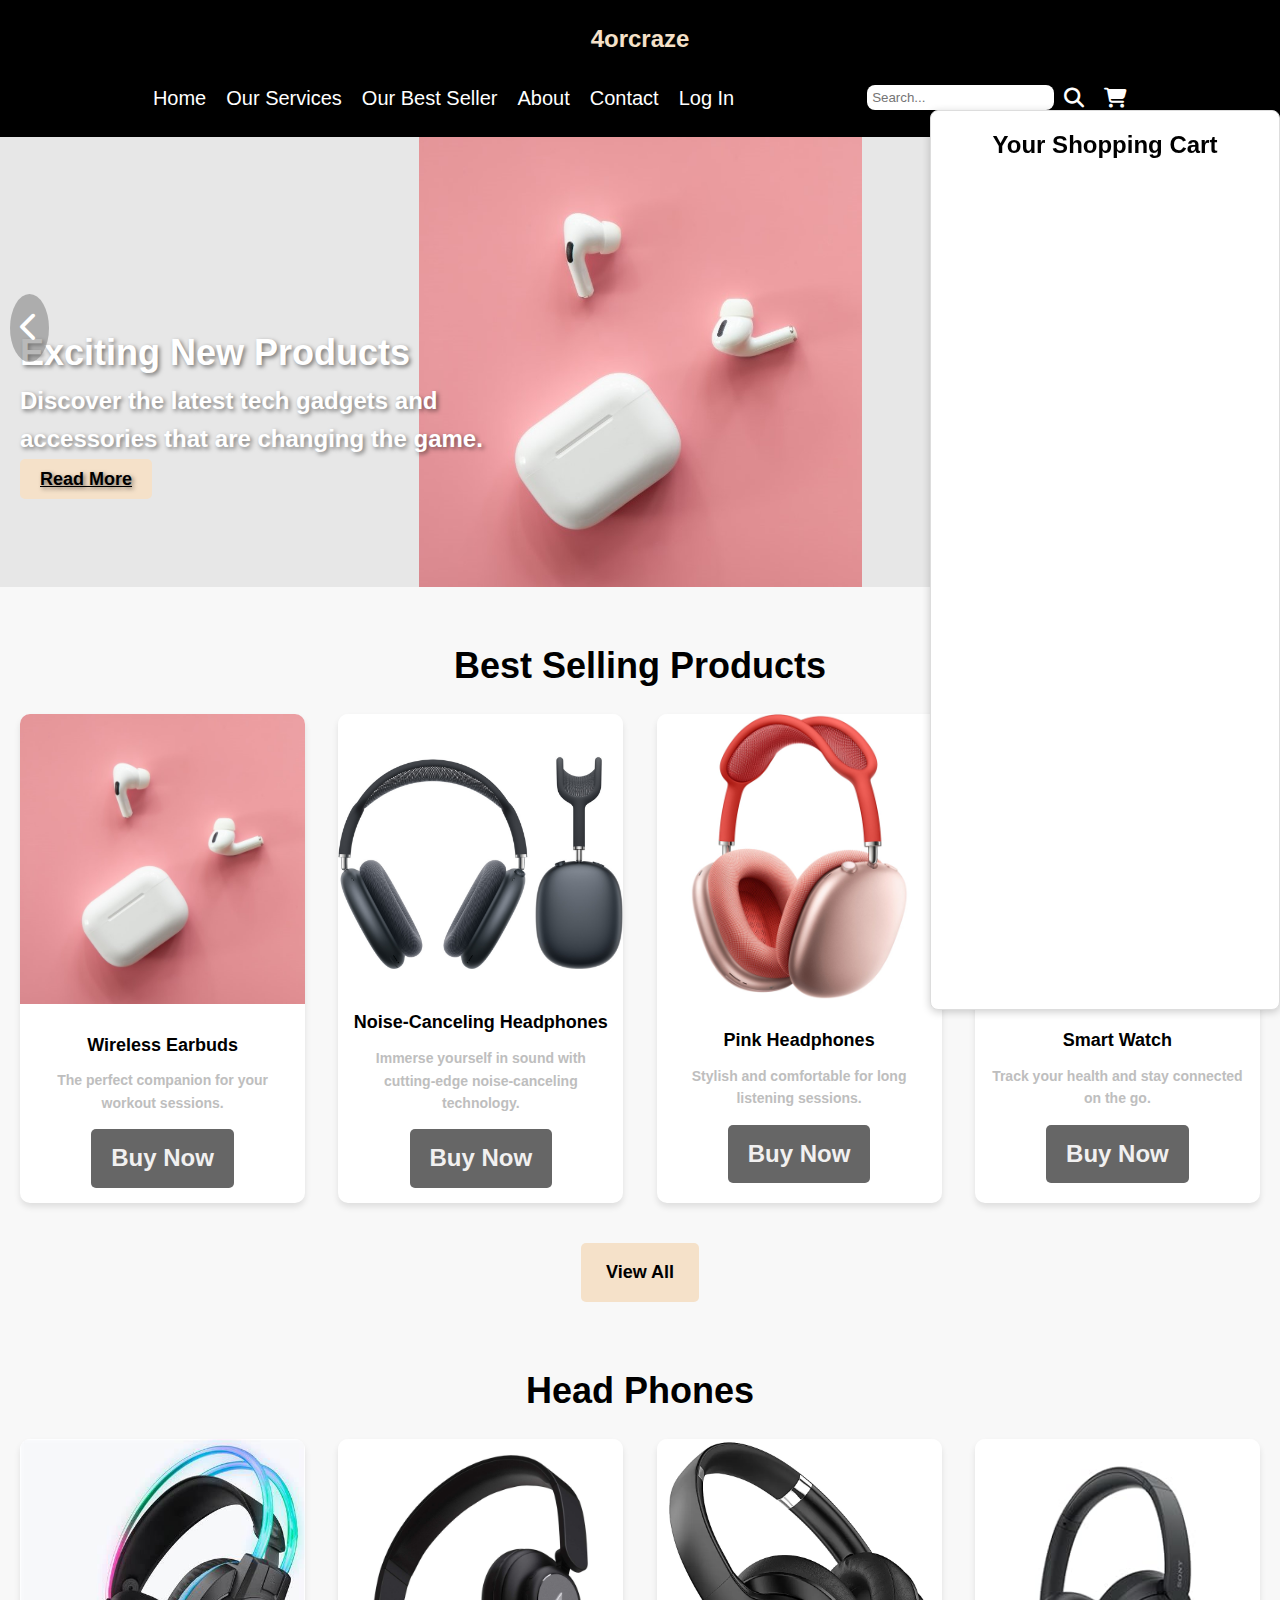
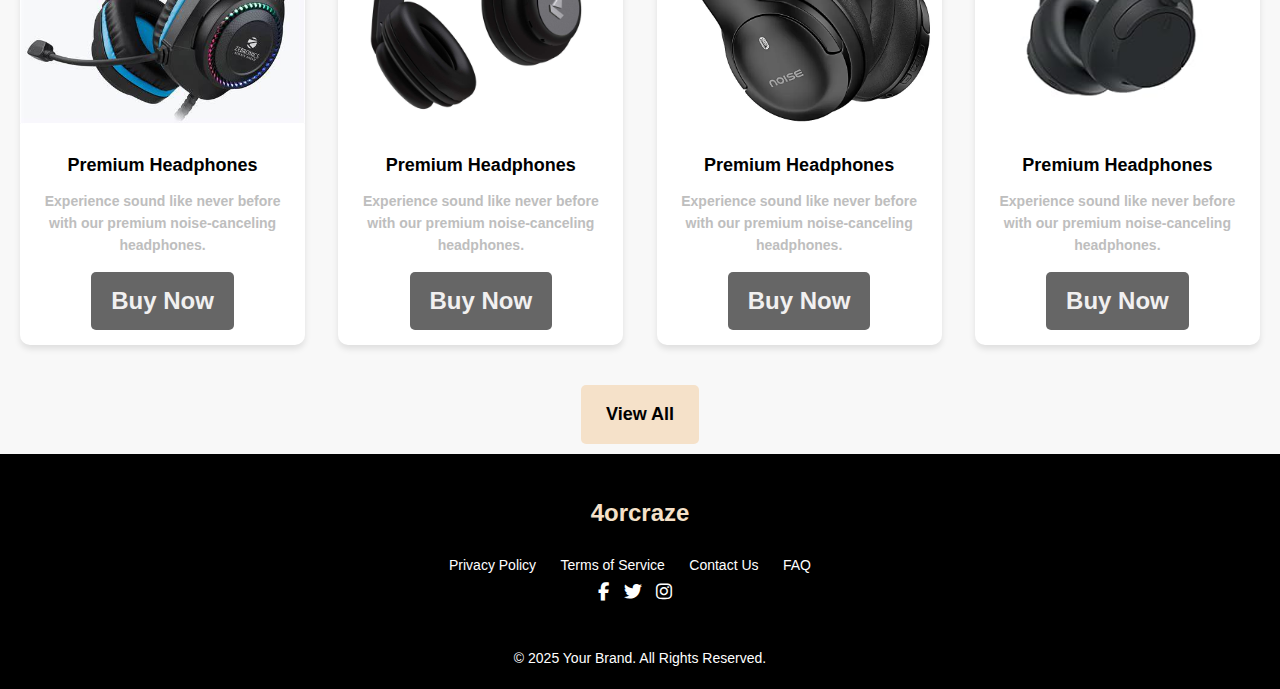
<file: index.html>
<!DOCTYPE html>
<html lang="en">

<head>
    <meta charset="UTF-8">
    <meta name="viewport" content="width=device-width, initial-scale=1.0">
    <title>4orcraze</title>

    <link href="https://cdnjs.cloudflare.com/ajax/libs/font-awesome/6.2.1/css/all.min.css" rel="stylesheet">
    <link rel="stylesheet" href="styles.css">
    <style>
        * {
            margin: 0;
            padding: 0;
            box-sizing: border-box;
            font-family: Arial, sans-serif;
        }

        body {
            background-color: #f8f8f8;
            color: black;
            margin: 0;
            overflow-x: hidden;
            font-family: Arial, sans-serif;
            line-height: 1.6;
        }

        #navbar {
            width: 100%;
        }

        .hero-container {
            position: relative;
            width: 100%;
            height: 50vh;
            overflow: hidden;
        }

        .hero-slide {
            width: 100%;
            height: 50vh;
            background-size: contain;
            background-color: rgb(231, 231, 231);
            background-position: center;
            background-repeat: no-repeat;
            position: absolute;
            opacity: 0;
            visibility: hidden;
            transition: opacity 1s ease-in-out;
        }

        .hero-slide.active {
            opacity: 1;
            visibility: visible;
        }

        .slider-content {
            position: absolute;
            bottom: 20%;
            left: 20px;
            color: white;
            font-size: 24px;
            font-weight: bold;
            text-shadow: 2px 2px 4px rgba(0, 0, 0, 0.5);
            max-width: 500px;
        }

        .slider-btn {
            background-color: #f5e1c9;
            color: black;
            padding: 10px 20px;
            border-radius: 5px;
            font-weight: bold;
            font-size: 18px;
            transition: background-color 0.5s;
        }

        .slider-btn:hover {
            background-color: #d7b29f;
        }

        .arrow {
            position: absolute;
            bottom: 50%;
            color: white;
            font-size: 30px;
            background: rgba(116, 116, 116, 0.5);
            padding: 10px;
            border-radius: 50%;
            cursor: pointer;
            z-index: 10;
            transition: background 0.3s;
        }

        .arrow:hover {
            background: rgba(0, 0, 0, 0.7);
        }

        .arrow-left {
            left: 10px;
        }

        .arrow-right {
            right: 10px;
        }

        .product-section {
            display: flex;
            justify-content: space-between;
            flex-wrap: wrap;
            padding: 20px;
        }

        /* Ensure that all product cards have consistent width and height */
        .product-card {
            width: 23%;
            background-color: #fff;
            border-radius: 10px;
            overflow: hidden;
            box-shadow: 0 4px 6px rgba(0, 0, 0, 0.1);
            margin-bottom: 20px;
            transition: transform 0.3s;
            display: flex;
            flex-direction: column;
            justify-content: space-between;
            align-items: center;
            min-height: 380px; /* Set a fixed height for consistency */
        }

        .product-card:hover {
            transform: translateY(-10px);
        }

        .card-img img {
            width: 100%;
            height: auto;
            object-fit: cover;
        }

        .product-card .product-info {
            padding: 15px;
            text-align: center;
            flex-grow: 1; /* Allow the info section to expand and fill the remaining space */
        }

        .product-card h3 {
            font-size: 18px;
            margin-bottom: 10px;
        }

        .product-card p {
            font-size: 14px;
            color: #bebebe;
            margin-bottom: 15px;
        }

        .product-card .buy-btn {
            background-color: #666666;
            color: rgb(241, 240, 240);
            padding: 10px 20px;
            border-radius: 5px;
            font-weight: bold;
            text-decoration: none;
            display: inline-block;
            transition: background-color 0.3s;
        }

        .product-card .buy-btn:hover {
            background-color: #0a0a0a;
        }

        .view-all-btn {
            display: inline-block;
            background-color: #f5e1c9;
            color: black;
            padding: 15px 25px;
            text-decoration: none;
            border-radius: 5px;
            font-weight: bold;
            font-size: 18px;
            text-align: center;
            transition: background-color 0.3s;
        }

        .view-all-btn:hover {
            background-color: #d7b29f;
        }

        .all-section {
            text-align: center;
            margin-top: 50px;
            font-size: 24px;
            font-weight: bold;
            padding-bottom: 10px;
        }

        footer {
            background-color: #000;
            color: #fff;
            padding: 20px 0;
            text-align: center;
        }

        .footer-container {
            display: flex;
            flex-direction: column;
            justify-content: space-between;
            align-items: center;
            padding: 20px;
        }
        .footer-logo{
            margin-bottom: 20px;
        }

        .footer-logo a {
            font-size: 24px;
            font-weight: bold;
            text-decoration: none;
            color: #f5e1c9;
        }

        .footer-links ul {
            list-style-type: none;
        }

        .footer-links ul li {
            display: inline;
            margin-right: 20px;
        }

        .footer-links ul li a {
            text-decoration: none;
            color: #fff;
            font-size: 14px;
        }

        .footer-links ul li a:hover {
            color: #ff7f50;
        }

        .footer-socials a {
            margin-right: 10px;
            text-decoration: none;
            color: #fff;
            font-size: 18px;
        }

        .footer-socials a:hover {
            color: #ff7f50;
        }

        .footer-bottom p {
            font-size: 14px;
            margin-top: 20px;
        }

        /* Media Queries */
        @media (max-width: 768px) {
            .hero-container {
                height: 50vh;
            }

            .slider-content {
                font-size: 18px;
            }

            .slider-btn {
                font-size: 16px;
            }

            .arrow {
                font-size: 24px;
            }

            .product-card {
                width: 100%;
                min-height: 350px; /* Slightly adjust height for smaller screens */
            }
        }

        @media (max-width: 1024px) {
            .product-card {
                width: 48%;
            }
        }

        @media (min-width: 769px) {
            .product-card {
                width: 23%;
            }
        }
    </style>
</head>

<body>

    <header>
        <div id="navbar"></div>
    </header>

    <div class="hero-container">
        <div class="hero-slide active" style="background-image: url('img/earbuds.jpeg');">
            <div class="slider-content">
                <h2>Exciting New Products</h2>
                <p>Discover the latest tech gadgets and accessories that are changing the game.</p>
                <a href="#" class="slider-btn">Read More</a>
            </div>
        </div>

        <div class="hero-slide" style="background-image: url('img/black_head_phone.jpeg');">
            <div class="slider-content">
                <h2>Unbeatable Prices</h2>
                <p>Explore amazing deals and discounts on your favorite products.</p>
                <a href="#" class="slider-btn">Read More</a>
            </div>
        </div>

        <div class="hero-slide" style="background-image: url('img/pink_head_phone.jpeg');">
            <div class="slider-content">
                <h2>Quality You Can Trust</h2>
                <p>Top-notch products with high-end features at affordable prices.</p>
                <a href="#" class="slider-btn">Read More</a>
            </div>
        </div>

        <div class="hero-slide" style="background-image: url('img/watch2.jpeg');">
            <div class="slider-content">
                <h2>Tech Innovations</h2>
                <p>Stay ahead of the curve with cutting-edge technology and trends.</p>
                <a href="#" class="slider-btn">Read More</a>
            </div>
        </div>

        <div class="arrow arrow-left" onclick="prevSlide()">
            <i class="fa-solid fa-chevron-left"></i>
        </div>
        <div class="arrow arrow-right" onclick="nextSlide()">
            <i class="fa-solid fa-chevron-right"></i>
        </div>
    </div>

    <section class="all-section" id="Best-selling">
        <h2>Best Selling Products</h2>
        <div class="product-section">

            <div class="product-card">
                <div class="card-img">
                    <img src="img/earbuds.jpeg" alt="Wireless Earbuds">
                </div>
                <div class="product-info">
                    <h3>Wireless Earbuds</h3>
                    <p>The perfect companion for your workout sessions.</p>
                    <a href="product-details.html" class="buy-btn">Buy Now</a>
                </div>
            </div>

            <div class="product-card">
                <div class="card-img">
                    <img src="img/black_head_phone.jpeg" alt="Noise-Canceling Headphones">
                </div>
                <div class="product-info">
                    <h3>Noise-Canceling Headphones</h3>
                    <p>Immerse yourself in sound with cutting-edge noise-canceling technology.</p>
                    <a href="#" class="buy-btn">Buy Now</a>
                </div>
            </div>

            <div class="product-card">
                <div class="card-img">
                    <img src="img/pink_head_phone.jpeg" alt="Pink Headphones">
                </div>
                <div class="product-info">
                    <h3>Pink Headphones</h3>
                    <p>Stylish and comfortable for long listening sessions.</p>
                    <a href="#" class="buy-btn">Buy Now</a>
                </div>
            </div>

            <div class="product-card">
                <div class="card-img">
                    <img src="img/watch2.jpeg" alt="Smart Watch">
                </div>
                <div class="product-info">
                    <h3>Smart Watch</h3>
                    <p>Track your health and stay connected on the go.</p>
                    <a href="#" class="buy-btn">Buy Now</a>
                </div>
            </div>
        </div>
        <a href="#" class="view-all-btn">View All</a>
    </section>

    <!-- Head Phones Products Section -->

    <section class="all-section" id="head-phones-products">
        <h2>Head Phones</h2>
        <div class="product-section">

            <!-- Product Card 1 -->

            <div class="product-card">
                <div class="card-img">
                    <img src="img/head phone/zebronics wired headphone.jpg" alt="New Headphones">
                </div>
                <div class="product-info">
                    <h3>Premium Headphones</h3>
                    <p>Experience sound like never before with our premium noise-canceling headphones.</p>
                    <a href="#" class="buy-btn">Buy Now</a>
                </div>
            </div>

            <!-- Product Card 2 -->

            <div class="product-card">
                <div class="card-img">
                    <img src="img/head phone/boat-rockers-450-bluetooth-headphone.jpg" alt="New Headphones">
                </div>
                <div class="product-info">
                    <h3>Premium Headphones</h3>
                    <p>Experience sound like never before with our premium noise-canceling headphones.</p>
                    <a href="#" class="buy-btn">Buy Now</a>
                </div>
            </div>

            <!-- Product Card 3 -->

            <div class="product-card">
                <div class="card-img">
                    <img src="img/head phone/Noise Wireless On-Ear Headphones.png" alt="New Headphones">
                </div>
                <div class="product-info">
                    <h3>Premium Headphones</h3>
                    <p>Experience sound like never before with our premium noise-canceling headphones.</p>
                    <a href="#" class="buy-btn">Buy Now</a>
                </div>
            </div>

            <!-- Product Card 4 -->

            <div class="product-card">
                <div class="card-img">
                    <img id="sony-headphone" src="img/head phone/sony-headphone.jpg" alt="New Headphones">
                </div>
                <div class="product-info">
                    <h3>Premium Headphones</h3>
                    <p>Experience sound like never before with our premium noise-canceling headphones.</p>
                    <a href="#" class="buy-btn">Buy Now</a>
                </div>
            </div>
        </div>

        <!-- View All Button -->

        <a href="all-headphone.html" class="view-all-btn">View All</a>
    </section>

    <footer>
        <div class="footer-container">
            <div class="footer-logo">
                <a href="index.html">4orcraze</a>
            </div>
            <div class="footer-links">
                <ul>
                    <li><a href="/privacy-policy">Privacy Policy</a></li>
                    <li><a href="/terms-of-service">Terms of Service</a></li>
                    <li><a href="/contact-us">Contact Us</a></li>
                    <li><a href="/faq">FAQ</a></li>
                </ul>
            </div>
            <div class="footer-socials">
                <a href="https://facebook.com" target="_blank"><i class="fab fa-facebook-f"></i></a>
                <a href="https://twitter.com" target="_blank"><i class="fab fa-twitter"></i></a>
                <a href="https://instagram.com" target="_blank"><i class="fab fa-instagram"></i></a>
            </div>
        </div>
        <div class="footer-bottom">
            <p>&copy; 2025 Your Brand. All Rights Reserved.</p>
        </div>
    </footer>

    <script src="code.js"></script>
</body>

</html>
</file>
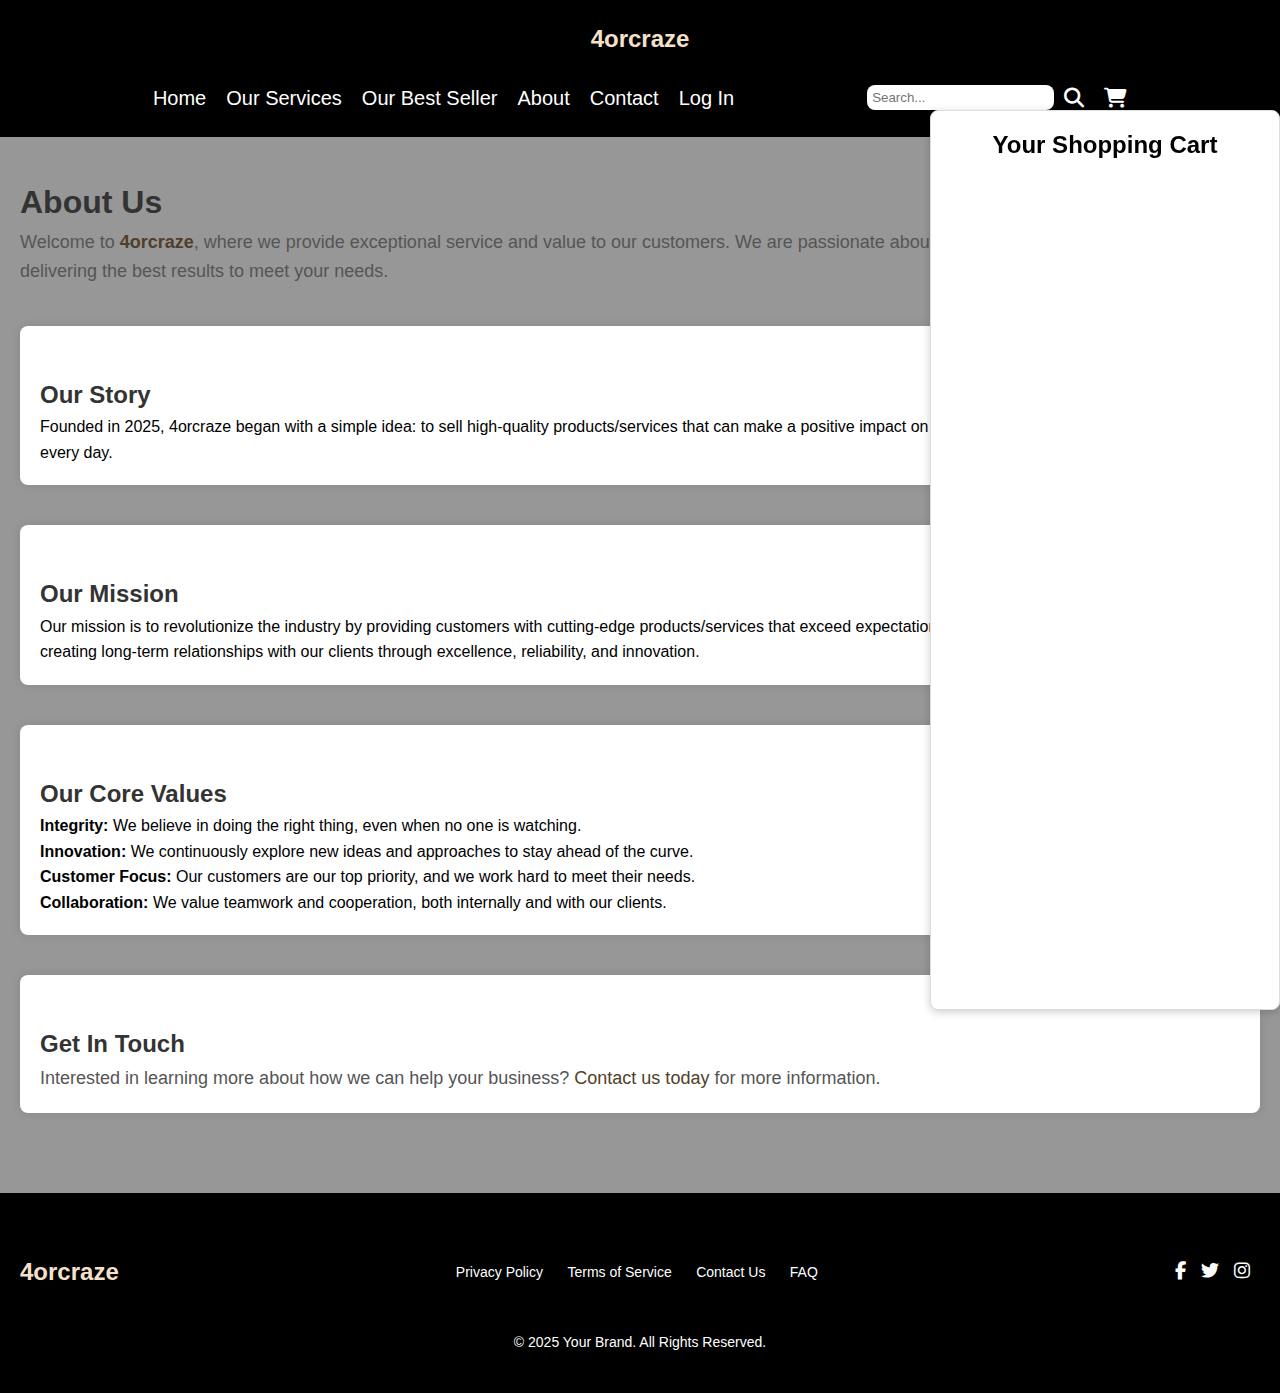
<file: About.html>
<!DOCTYPE html>
<html lang="en">

<head>
    <meta charset="UTF-8">
    <meta name="viewport" content="width=device-width, initial-scale=1.0">
    <title>4orcraze - About Us</title>
    <style>
        * {
            margin: 0;
            padding: 0;
            box-sizing: border-box;
            font-family: Arial, sans-serif;
        }

        body {
            background-color: #f8f8f8;
            color: black;
            margin: 0;
            overflow-x: hidden;
            font-family: Arial, sans-serif;
            line-height: 1.6;
        }

        main {
            padding: 40px 20px;
            background-color: #979797;
            color: black;
        }
        #navbar{
            width: 100%;
        }
        h1,
        h2 {
            color: #333;
        }

        h2 {
            margin-top: 30px;
        }

        .about-us-intro,
        .company-story,
        .our-mission,
        .our-values,
        .contact-us-prompt {
            margin-bottom: 40px;
        }

        .about-us-intro p {
            font-size: 18px;
            color: #555;
        }

        .company-story,
        .our-mission,
        .our-values,
        .contact-us-prompt {
            background-color: #fff;
            padding: 20px;
            border-radius: 8px;
            box-shadow: 0 0 10px rgba(0, 0, 0, 0.1);
        }

        ul {
            list-style-type: none;
        }

        a {
            text-decoration: none;
            color: #503f2a;
        }

        .contact-us-prompt p {
            font-size: 18px;
            color: #555;
        }

        footer {
            background-color: #000;
            color: #fff;
            padding: 40px 0;
            text-align: center;
        }

        .footer-container {
            display: flex;
            justify-content: space-between;
            align-items: center;
            padding: 20px;
        }

        .footer-logo a {
            font-size: 24px;
            font-weight: bold;
            text-decoration: none;
            color: #f5e1c9;
        }

        .footer-links ul {
            list-style-type: none;
        }

        .footer-links ul li {
            display: inline;
            margin-right: 20px;
        }

        .footer-links ul li a {
            text-decoration: none;
            color: #fff;
            font-size: 14px;
        }

        .footer-links ul li a:hover {
            color: #ff7f50;
        }

        .footer-socials a {
            margin-right: 10px;
            text-decoration: none;
            color: #fff;
            font-size: 18px;
        }

        .footer-socials a:hover {
            color: #ff7f50;
        }

        .footer-bottom p {
            font-size: 14px;
            margin-top: 20px;
        }

        @media (max-width: 768px) {
            .footer-container {
                flex-direction: column;
                align-items: center;
            }

            .footer-links ul {
                margin-top: 10px;
            }

            .footer-links ul li {
                margin-bottom: 10px;
            }
        }
    </style>
</head>

<body>
    <header>
        <div id="navbar"></div>
    </header>
    <!-- Main Content Section -->
    <main>
        <section class="about-us-intro">
            <div class="container">
                <h1>About Us</h1>
                <p>Welcome to <strong><a href="index.html">4orcraze</a></strong>, where we provide exceptional service
                    and value to our customers. We are passionate about what we do, and we take pride in delivering the
                    best results to meet your needs.</p>
            </div>
        </section>

        <section class="company-story">
            <div class="container">
                <h2>Our Story</h2>
                <p>Founded in 2025, 4orcraze began with a simple idea: to sell high-quality products/services that can
                    make a positive impact on people's lives. We continue to innovate every day.</p>
            </div>
        </section>

        <section class="our-mission">
            <div class="container">
                <h2>Our Mission</h2>
                <p>Our mission is to revolutionize the industry by providing customers with cutting-edge
                    products/services that exceed expectations. We strive to be a trusted partner, creating long-term
                    relationships with our clients through excellence, reliability, and innovation.</p>
            </div>
        </section>

        <section class="our-values">
            <div class="container">
                <h2>Our Core Values</h2>
                <ul>
                    <li><strong>Integrity:</strong> We believe in doing the right thing, even when no one is watching.
                    </li>
                    <li><strong>Innovation:</strong> We continuously explore new ideas and approaches to stay ahead of
                        the curve.</li>
                    <li><strong>Customer Focus:</strong> Our customers are our top priority, and we work hard to meet
                        their needs.</li>
                    <li><strong>Collaboration:</strong> We value teamwork and cooperation, both internally and with our
                        clients.</li>
                </ul>
            </div>
        </section>

        <section class="contact-us-prompt">
            <div class="container">
                <h2>Get In Touch</h2>
                <p>Interested in learning more about how we can help your business? <a href="Contact.html">Contact us
                        today</a> for more information.</p>
            </div>
        </section>
    </main>

    <!-- Footer Section -->
    <footer>
        <div class="footer-container">
            <div class="footer-logo">
                <a href="index.html">4orcraze</a>
            </div>
            <div class="footer-links">
                <ul>
                    <li><a href="/privacy-policy">Privacy Policy</a></li>
                    <li><a href="/terms-of-service">Terms of Service</a></li>
                    <li><a href="/contact-us">Contact Us</a></li>
                    <li><a href="/faq">FAQ</a></li>
                </ul>
            </div>
            <div class="footer-socials">
                <a href="https://facebook.com" target="_blank" class="social-icon">
                    <i class="fab fa-facebook-f"></i>
                </a>
                <a href="https://twitter.com" target="_blank" class="social-icon">
                    <i class="fab fa-twitter"></i>
                </a>
                <a href="https://instagram.com" target="_blank" class="social-icon">
                    <i class="fab fa-instagram"></i>
                </a>
            </div>
        </div>
        <div class="footer-bottom">
            <p>&copy; 2025 Your Brand. All Rights Reserved.</p>
        </div>
    </footer>

    <script>
        // navbar fetching here
        document.getElementById("navbar"), innerHTML = fetch("navbar.html")
            .then(Response => Response.text())
            .then(data => document.getElementById("navbar").innerHTML = data);
        // // Toggle navbar menu on mobile view
        function toggleMenu() {
            const navLinks = document.querySelector('.nav-links');
            navLinks.classList.toggle('show');
        }
    </script>
</body>

</html>
</file>
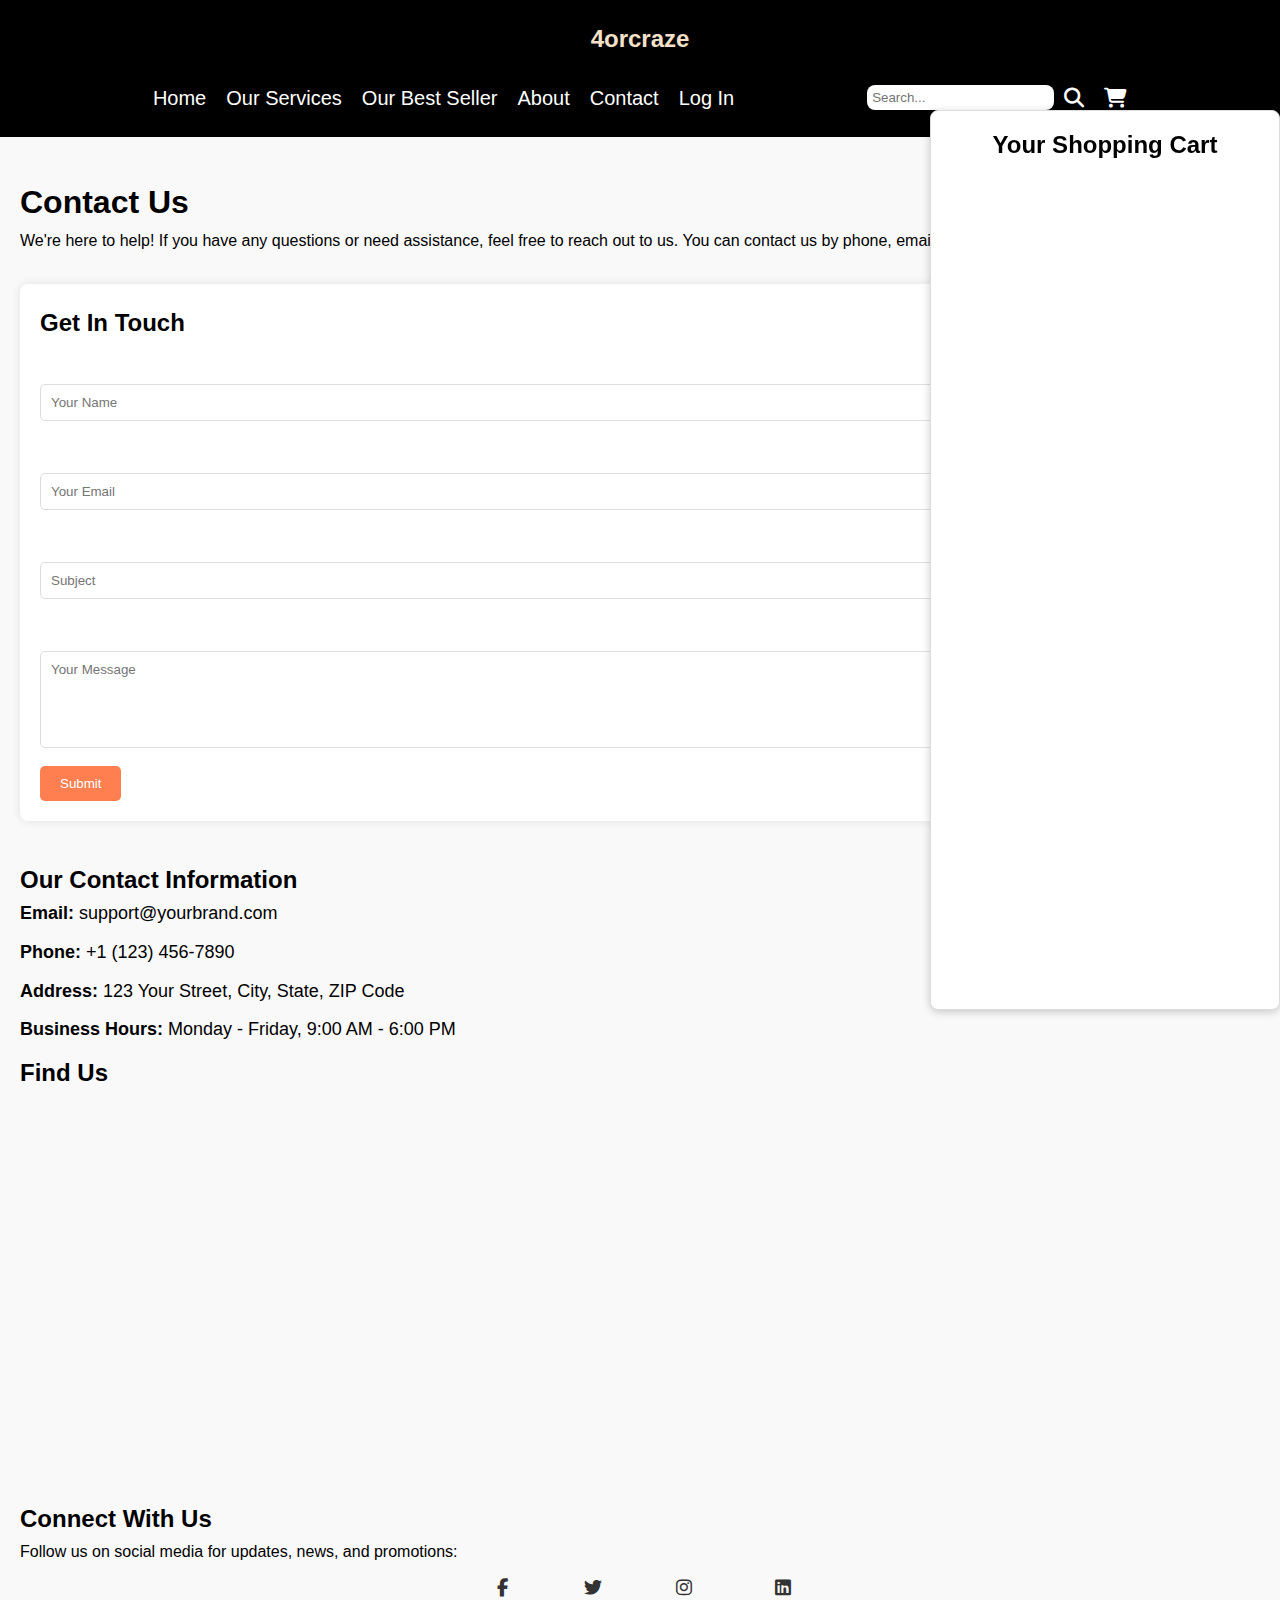
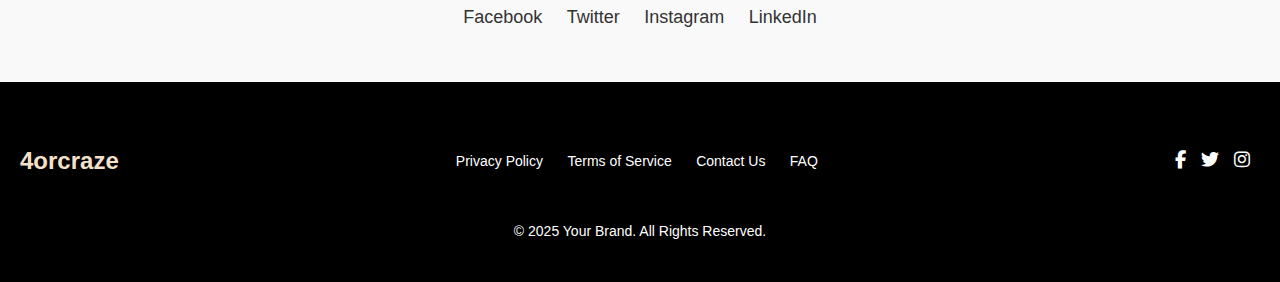
<file: Contact.html>
<!DOCTYPE html>
<html lang="en">

<head>
    <meta charset="UTF-8">
    <meta name="viewport" content="width=device-width, initial-scale=1.0">
    <title>4orcraze - Contact</title>
    <style>
        * {
            margin: 0;
            padding: 0;
            box-sizing: border-box;
            font-family: Arial, sans-serif;
        }

        body {
            background-color: #f8f8f8;
            color: black;
            margin: 0;
            overflow-x: hidden;
            font-family: Arial, sans-serif;
            line-height: 1.6;
        }

        #navbar {
            width: 100%;
        }

        /* Main Content */
        main {
            padding: 40px 20px;
            background-color: #f9f9f9;
        }

        /* Contact Form */
        .contact-form {
            background-color: #fff;
            padding: 20px;
            margin-top: 30px;
            border-radius: 8px;
            box-shadow: 0 0 10px rgba(0, 0, 0, 0.1);
        }

        .contact-form input,
        .contact-form textarea {
            width: 100%;
            padding: 10px;
            margin: 10px 0;
            border: 1px solid #ddd;
            border-radius: 5px;
        }

        .contact-form button {
            background-color: #ff7f50;
            color: white;
            padding: 10px 20px;
            border: none;
            border-radius: 5px;
            cursor: pointer;
        }

        .contact-form button:hover {
            background-color: #ff5722;
        }

        /* Contact Details */
        .contact-details {
            margin-top: 40px;
        }

        .contact-details ul {
            list-style-type: none;
        }

        .contact-details ul li {
            font-size: 18px;
            margin-bottom: 10px;
        }

        .contact-map iframe {
            width: 100%;
            height: 400px;
            border: 0;
        }

        /* Social Media */
        .social-media ul {
            list-style-type: none;
            text-align: center;
        }

        .social-media ul li {
            display: inline-block;
            margin: 10px;
        }

        .social-media ul li a {
            color: #333;
            font-size: 18px;
            text-decoration: none;
        }

        .social-media ul li a:hover {
            color: #ff7f50;
        }

        /* Footer styling */
        footer {
            background-color: #000;
            color: #fff;
            padding: 40px 0;
            text-align: center;
        }

        .footer-container {
            display: flex;
            justify-content: space-between;
            align-items: center;
            padding: 20px;
        }

        .footer-logo a {
            font-size: 24px;
            font-weight: bold;
            text-decoration: none;
            color: #f5e1c9;
        }

        .footer-links ul {
            list-style-type: none;
        }

        .footer-links ul li {
            display: inline;
            margin-right: 20px;
        }

        .footer-links ul li a {
            text-decoration: none;
            color: #fff;
            font-size: 14px;
        }

        .footer-links ul li a:hover {
            color: #ff7f50;
        }

        .footer-socials a {
            margin-right: 10px;
            text-decoration: none;
            color: #fff;
            font-size: 18px;
        }

        .footer-socials a:hover {
            color: #ff7f50;
        }

        .footer-bottom p {
            font-size: 14px;
            margin-top: 20px;
        }

        /* Responsive design for smaller screens */
        @media (max-width: 768px) {
            .footer-container {
                flex-direction: column;
                align-items: center;
            }

            .footer-links ul {
                margin-top: 10px;
            }

            .footer-links ul li {
                margin-bottom: 10px;
            }
        }
    </style>
</head>

<body>
    <!-- NAVBAR HERE...... -->
    <header>
        <div id="navbar"></div>
    </header>

    <!-- Main Content Section -->
    <main>
        <section class="contact-info">
            <div class="container">
                <h1>Contact Us</h1>
                <p>We're here to help! If you have any questions or need assistance, feel free to reach out to us. You
                    can contact us by phone, email, or simply use the form below.</p>
            </div>
        </section>

        <!-- Contact Form Section -->
        <section class="contact-form">
            <div class="container">
                <h2>Get In Touch</h2>
                <form action="/submit-contact" method="post">
                    <label for="name">Full Name</label>
                    <input type="text" id="name" name="name" placeholder="Your Name" required>

                    <label for="email">Email Address</label>
                    <input type="email" id="email" name="email" placeholder="Your Email" required>

                    <label for="subject">Subject</label>
                    <input type="text" id="subject" name="subject" placeholder="Subject" required>

                    <label for="message">Message</label>
                    <textarea id="message" name="message" rows="5" placeholder="Your Message" required></textarea>

                    <button type="submit">Submit</button>
                </form>
            </div>
        </section>

        <!-- Contact Details Section -->
        <section class="contact-details">
            <div class="container">
                <h2>Our Contact Information</h2>
                <ul>
                    <li><strong>Email:</strong> support@yourbrand.com</li>
                    <li><strong>Phone:</strong> +1 (123) 456-7890</li>
                    <li><strong>Address:</strong> 123 Your Street, City, State, ZIP Code</li>
                    <li><strong>Business Hours:</strong> Monday - Friday, 9:00 AM - 6:00 PM</li>
                </ul>
            </div>
        </section>

        <!-- Map Section (Optional) -->
        <section class="contact-map">
            <div class="container">
                <h2>Find Us</h2>
                <div id="map">
                    <!-- Example: Embed a Google Map -->
                    <iframe
                        src="https://www.google.com/maps/embed?pb=!1m18!1m12!1m3!1d3153.491517973302!2d144.96305841531838!3d-37.81011997975197!2m3!1f0!2f0!3f0!3m2!1i1024!2i768!4f13.1!3m3!1m2!1s0x6ad65d4190b94b7d%3A0x5045675218ce710!2sFederation+Square!5e0!3m2!1sen!2sau!4v1507238939051"
                        width="600" height="450" style="border:0;" allowfullscreen="" loading="lazy"></iframe>
                </div>
            </div>
        </section>

        <!-- Social Media Links Section -->
        <section class="social-media">
            <div class="container">
                <h2>Connect With Us</h2>
                <p>Follow us on social media for updates, news, and promotions:</p>
                <ul>
                    <li><a href="https://facebook.com" target="_blank" class="social-icon">
                            <i class="fab fa-facebook-f"></i><br>Facebook</a></li>
                    <li><a href="https://twitter.com" target="_blank" class="social-icon">
                            <i class="fab fa-twitter"></i><br>Twitter</a></li>
                    <li><a href="https://instagram.com" target="_blank" class="social-icon">
                            <i class="fab fa-instagram"></i><br>Instagram</a></li>
                    <li><a href="https://linkedin.com/company/yourbrand" target="_blank">
                            <i class="fab fa-linkedin"></i><br>LinkedIn</a></li>
                </ul>
            </div>
        </section>
    </main>

    <!-- Footer Section -->
    <footer>
        <div class="footer-container">
            <div class="footer-logo">
                <a href="index.html">4orcraze</a>
            </div>
            <div class="footer-links">
                <ul>
                    <li><a href="/privacy-policy">Privacy Policy</a></li>
                    <li><a href="/terms-of-service">Terms of
                            Service</a></li>
                    <li><a href="/contact-us">Contact Us</a></li>
                    <li><a href="/faq">FAQ</a></li>
                </ul>
            </div>
            <div class="footer-socials">
                <a href="https://facebook.com" target="_blank" class="social-icon">
                    <i class="fab fa-facebook-f"></i>
                </a>
                <a href="https://twitter.com" target="_blank" class="social-icon">
                    <i class="fab fa-twitter"></i>
                </a>
                <a href="https://instagram.com" target="_blank" class="social-icon">
                    <i class="fab fa-instagram"></i>
                </a>
            </div>
        </div>
        <div class="footer-bottom">
            <p>&copy; 2025 Your Brand. All Rights Reserved.</p>
        </div>
    </footer>
    <script>
        /************************
            navbar fetching here......
        *************************/
        document.getElementById("navbar"), innerHTML = fetch("navbar.html")
            .then(Response => Response.text())
            .then(data => document.getElementById("navbar").innerHTML = data);

        /**********************
            Toggle navbar menu on mobile view....
        *************************/

        function toggleMenu() {
            const navLinks = document.querySelector('.nav-links');
            navLinks.classList.toggle('show');
        }
    </script>
</body>

</html>
</file>
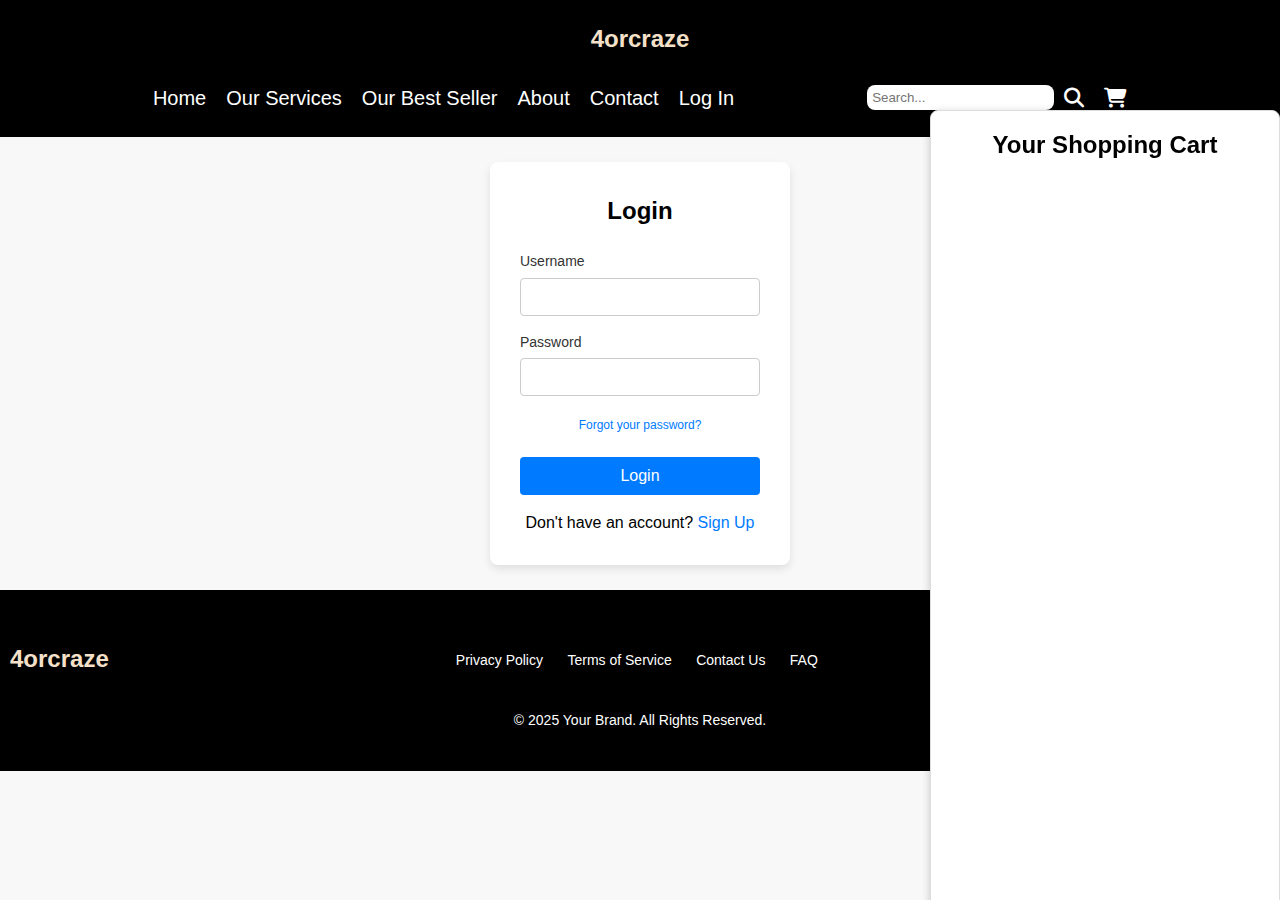
<file: login.html>
<!DOCTYPE html>
<html lang="en">

<head>
    <meta charset="UTF-8">
    <meta name="viewport" content="width=device-width, initial-scale=1.0">
    <title>4orcraze - Login</title>
    <style>
        * {
            margin: 0;
            padding: 0;
            box-sizing: border-box;
            font-family: Arial, sans-serif;
        }

        body {
            background-color: #f8f8f8;
            color: black;
            margin: 0;
            overflow-x: hidden;
            font-family: Arial, sans-serif;
            line-height: 1.6;
        }

        /* for navbar display */
        #navbar {
            width: 100%;
        }

        body {
            font-family: Arial, sans-serif;
            background-color: #c2c2c2;
        }

        .login-container {
            display: flex;
            justify-content: center;
            align-items: center;
            width: 100%;
            margin-top: 25px;
            margin-bottom: 25px;
            z-index: 1;
        }

        .login-box {
            background-color: white;
            padding: 30px;
            box-shadow: 0 4px 8px rgba(0, 0, 0, 0.1);
            width: 300px;
            border-radius: 8px;
            text-align: center;
        }

        h2 {
            margin-bottom: 20px;
        }

        .input-group {
            margin-bottom: 15px;
            text-align: left;
        }

        .input-group label {
            display: block;
            font-size: 14px;
            color: #333;
        }

        .input-group input {
            width: 100%;
            padding: 10px;
            margin-top: 5px;
            border: 1px solid #ccc;
            border-radius: 4px;
            font-size: 14px;
        }

        .forgot-password {
            margin-bottom: 20px;
        }

        .forgot-password a {
            color: #007BFF;
            text-decoration: none;
            font-size: 12px;
        }

        .button-group {
            margin-top: 10px;
        }

        .login-btn {
            width: 100%;
            padding: 10px;
            background-color: #007BFF;
            color: white;
            border: none;
            border-radius: 4px;
            font-size: 16px;
            cursor: pointer;
        }

        .login-btn:hover {
            background-color: #0056b3;
        }

        .signup {
            margin-top: 15px;
        }

        .signup a {
            color: #007BFF;
            text-decoration: none;
        }

        .signup a:hover {
            text-decoration: underline;
        }

        /* Footer styling */
        footer {
            background-color: #000;
            color: #fff;
            padding: 40px 0;
            text-align: center;
        }

        .footer-container {
            display: flex;
            justify-content: space-between;
            align-items: center;
            padding: 10px;
        }

        .footer-logo a {
            font-size: 24px;
            font-weight: bold;
            text-decoration: none;
            color: #f5e1c9;
        }

        .footer-links ul {
            list-style-type: none;
        }

        .footer-links ul li {
            display: inline;
            margin-right: 20px;
        }

        .footer-links ul li a {
            text-decoration: none;
            color: #fff;
            font-size: 14px;
        }

        .footer-links ul li a:hover {
            color: #ff7f50;
        }

        .footer-socials a {
            margin-right: 10px;
            text-decoration: none;
            color: #fff;
            font-size: 18px;
        }

        .footer-socials a:hover {
            color: #ff7f50;
        }

        .footer-bottom p {
            font-size: 14px;
            margin-top: 20px;
        }

        /* Responsive design for smaller screens */
        @media (max-width: 768px) {
            .footer-container {
                flex-direction: column;
                align-items: center;
            }

            .footer-links ul {
                margin-top: 10px;
            }

            .footer-links ul li {
                margin-bottom: 10px;
            }
        }
    </style>
</head>

<body>
    <!-- NAVBAR HERE..... -->
    <header>
        <div id="navbar"></div>
    </header>
    <!-- login pages -->
    <div class="login-container">
        <div class="login-box">
            <h2>Login</h2>
            <form action="login_processing.php" method="POST">
                <div class="input-group">
                    <label for="username">Username</label>
                    <input type="text" id="username" name="username" required>
                </div>
                <div class="input-group">
                    <label for="password">Password</label>
                    <input type="password" id="password" name="password" required>
                </div>
                <div class="forgot-password">
                    <a href="forgot-password.html">Forgot your password?</a>
                </div>
                <div class="button-group">
                    <button type="submit" class="login-btn">Login</button>
                </div>
            </form>
            <div class="signup">
                <p>Don't have an account? <a href="signup.html">Sign Up</a></p>
            </div>
        </div>
    </div>



    <!-- Footer Section -->
    <footer>
        <div class="footer-container">
            <div class="footer-logo">
                <a href="index.html">4orcraze</a>
            </div>
            <div class="footer-links">
                <ul>
                    <li><a href="/privacy-policy">Privacy Policy</a></li>
                    <li><a href="/terms-of-service">Terms of Service</a></li>
                    <li><a href="/contact-us">Contact Us</a></li>
                    <li><a href="/faq">FAQ</a></li>
                </ul>
            </div>
            <div class="footer-socials">
                <a href="https://facebook.com" target="_blank" class="social-icon">
                    <i class="fab fa-facebook-f"></i>
                </a>
                <a href="https://twitter.com" target="_blank" class="social-icon">
                    <i class="fab fa-twitter"></i>
                </a>
                <a href="https://instagram.com" target="_blank" class="social-icon">
                    <i class="fab fa-instagram"></i>
                </a>
            </div>
        </div>
        <div class="footer-bottom">
            <p>&copy; 2025 Your Brand. All Rights Reserved.</p>
        </div>
    </footer>
    <script>
        // navbar fetching here
        document.getElementById("navbar"), innerHTML = fetch("navbar.html")
            .then(Response => Response.text())
            .then(data => document.getElementById("navbar").innerHTML = data);
        // // Toggle navbar menu on mobile view
        function toggleMenu() {
            const navLinks = document.querySelector('.nav-links');
            navLinks.classList.toggle('show');
        }
    </script>
</body>

</html>
</file>
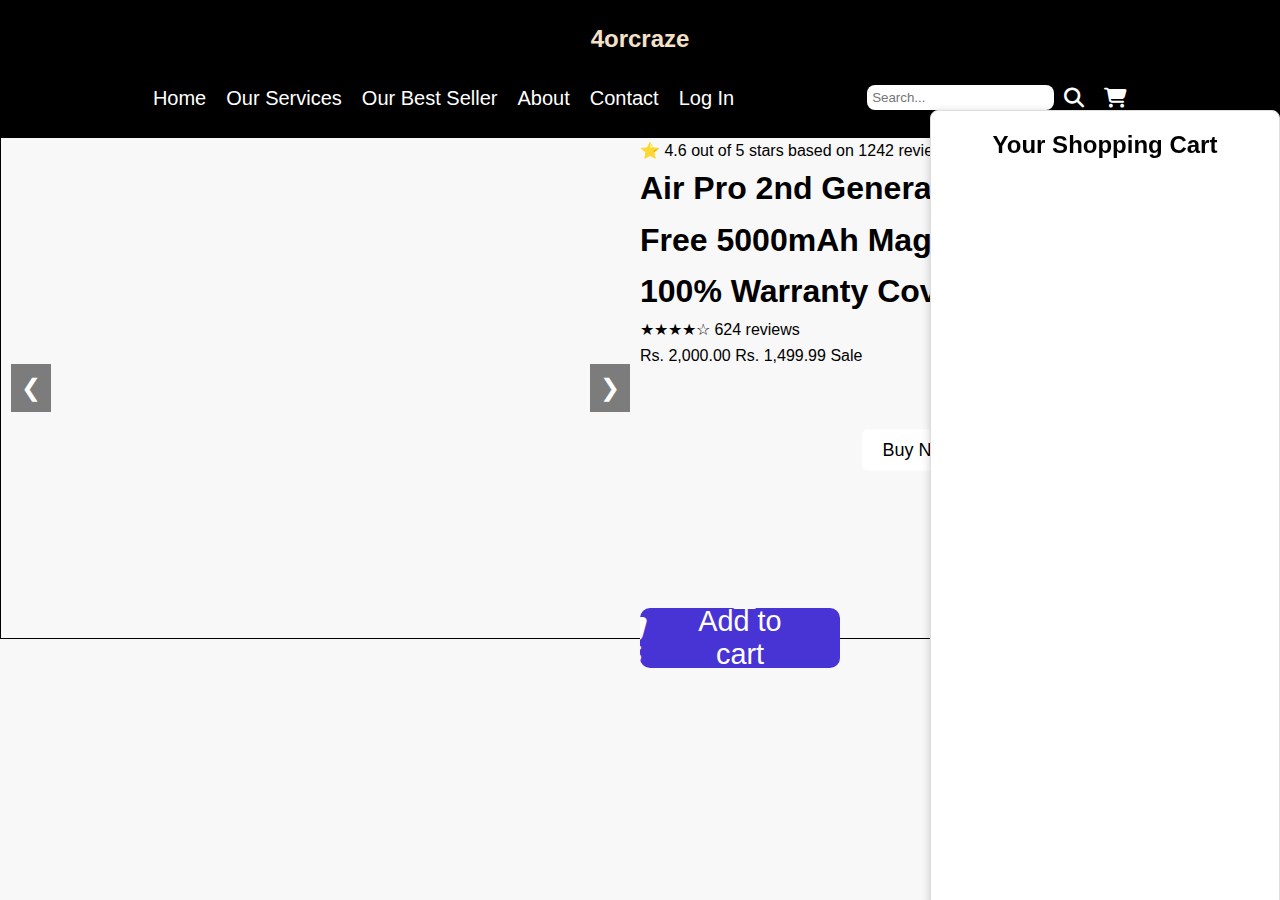
<file: product-details.html>
<!DOCTYPE html>
<html lang="en">

<head>
    <meta charset="UTF-8">
    <meta name="viewport" content="width=device-width, initial-scale=1.0">
    <title>Product Page</title>
    <link rel="stylesheet" href="https://cdnjs.cloudflare.com/ajax/libs/font-awesome/6.2.1/css/all.min.css">
    <style>
        * {
            margin: 0;
            padding: 0;
            box-sizing: border-box;
            font-family: Arial, sans-serif;
        }

        body {
            background-color: #f8f8f8;
            color: black;
            overflow-x: hidden;
            line-height: 1.6;
        }

        #navbar {
            width: 100%;
        }

        .container {
            width: 100%;
            border: 1px solid black;
            display: grid;
            grid-template-columns: 50% 50%;
        }

        .hero-slider {
            position: relative;
            max-width: 100%;
            overflow: hidden;
        }

        .slides {
            display: flex;
            transition: transform 0.5s ease-in-out;
        }

        .slide {
            min-width: 100%;
            height: 500px;
            background-size: cover;
            background-position: center;
            opacity: 0;
            transition: opacity 1s ease-in-out;
        }

        .slide.active {
            opacity: 1;
        }

        button {
            position: absolute;
            top: 50%;
            transform: translateY(-50%);
            background-color: rgba(0, 0, 0, 0.5);
            color: white;
            border: none;
            padding: 10px;
            cursor: pointer;
            font-size: 24px;
            z-index: 10;
        }

        button.prev {
            left: 10px;
        }

        button.next {
            right: 10px;
        }


        .price {
            font-size: 24px;
            margin: 10px 0;
        }

        .buy-btn {
            background-color: white;
            color: black;
            padding: 10px 20px;
            font-size: 18px;
            border: none;
            cursor: pointer;
            border-radius: 5px;
        }

        .cart-button {
            position: relative;
            padding: 10px;
            width: 200px;
            height: 60px;
            border: 0;
            border-radius: 10px;
            background-color: #4834d4;
            outline: none;
            cursor: pointer;
            color: #fff;
            transition: .3s ease-in-out;
            overflow: hidden;
            margin-top: 20px;
        }

        .cart-button:hover {
            background-color: #35269b;
        }

        .cart-button:active {
            transform: scale(.9);
        }

        .cart-button .fa-shopping-cart {
            position: absolute;
            z-index: 2;
            top: 50%;
            left: -10%;
            font-size: 2em;
            transform: translate(-50%, -50%);
        }

        .cart-button .fa-box {
            position: absolute;
            z-index: 3;
            top: -20%;
            left: 52%;
            font-size: 1.2em;
            transform: translate(-50%, -50%);
        }

        .cart-button span {
            position: absolute;
            z-index: 3;
            left: 50%;
            top: 50%;
            font-size: 1.2em;
            color: #fff;
            transform: translate(-50%, -50%);
        }

        .cart-button span.add-to-cart {
            opacity: 1;
        }

        .cart-button span.added {
            opacity: 0;
        }

        .cart-button.clicked .fa-shopping-cart {
            animation: cart 1.5s ease-in-out forwards;
        }

        .cart-button.clicked .fa-box {
            animation: box 1.5s ease-in-out forwards;
        }

        .cart-button.clicked span.add-to-cart {
            animation: txt1 1.5s ease-in-out forwards;
        }

        .cart-button.clicked span.added {
            animation: txt2 1.5s ease-in-out forwards;
        }

        @keyframes cart {
            0% {
                left: -10%;
            }

            40%,
            60% {
                left: 50%;
            }

            100% {
                left: 110%;
            }
        }

        @keyframes box {

            0%,
            40% {
                top: -20%;
            }

            60% {
                top: 40%;
                left: 52%;
            }

            100% {
                top: 40%;
                left: 112%;
            }
        }

        @keyframes txt1 {
            0% {
                opacity: 1;
            }

            20%,
            100% {
                opacity: 0;
            }
        }

        @keyframes txt2 {

            0%,
            80% {
                opacity: 0;
            }

            100% {
                opacity: 1;
            }
        }
    </style>
</head>

<body>
    <header>
        <div id="navbar"></div>
    </header>

    <main>
        <div class="container">
            <div class="hero-slider">
                <div class="slides">
                    <div class="slide active"
                        style="background-image: url('https://via.placeholder.com/1200x500/ff7f7f/333333?text=Slide+1');">
                    </div>
                    <div class="slide"
                        style="background-image: url('https://via.placeholder.com/1200x500/7f7fff/333333?text=Slide+2');">
                    </div>
                    <div class="slide"
                        style="background-image: url('https://via.placeholder.com/1200x500/7fff7f/333333?text=Slide+3');">
                    </div>
                </div>

                <!-- Navigation Arrows -->
                <button class="prev">&#10094;</button>
                <button class="next">&#10095;</button>
            </div>
            <div class="product-details">
                <p class="text-green-400 text-sm">⭐ 4.6 out of 5 stars based on 1242 reviews</p>
                <h1 class="text-2xl font-bold mt-2">Air Pro 2nd Generation ANC (Type-C) | Free 5000mAh Magsafe Powerbank
                    |
                    100% Warranty Covered</h1>
                <p class="text-yellow-400 text-sm mt-2">★★★★☆ 624 reviews</p>
                <div class="flex items-center mt-2">
                    <span class="line-through text-gray-400 mr-2">Rs. 2,000.00</span>
                    <span class="text-lg font-semibold">Rs. 1,499.99</span>
                    <span class="ml-2 px-2 py-1 bg-red-600 text-white text-xs rounded">Sale</span>
                    <button class="buy-btn">Buy Now</button>
                </div>

                <button class="cart-button">
                    <span class="add-to-cart">Add to cart</span>
                    <span class="added">Added</span>
                    <i class="fas fa-shopping-cart"></i>
                    <i class="fas fa-box"></i>
                </button>
            </div>
    </main>

    <script>
        // Navbar Fetching
        fetch("navbar.html")
            .then(response => response.text())
            .then(data => document.getElementById("navbar").innerHTML = data)
            .catch(err => console.error('Navbar load error:', err));

        // Cart Animation
        const cartButton = document.querySelector('.cart-button');
        cartButton.addEventListener('click', () => {
            cartButton.classList.add('clicked');
            setTimeout(() => cartButton.classList.remove('clicked'), 2000); // Reset animation after 2 seconds
        });

        // Image Change Function
        function changeImage(src) {
            document.getElementById('main-img').src = src;
        }
        // CART BTN
        function toggleCart() {
            const cartContainer = document.getElementById('cartContainer');
            cartContainer.style.display = cartContainer.style.display === 'block' ? 'none' : 'block';
        }

        // Optional: Close cart when clicking outside
        document.addEventListener('click', function (event) {
            const cart = document.getElementById('cartContainer');
            const cartIcon = document.querySelector('.cart-icon');

            if (!cart.contains(event.target) && !cartIcon.contains(event.target)) {
                cart.style.display = 'none';
            }
        });
        // 
        let currentSlide = 0;
        const slides = document.querySelectorAll('.slide');

        function showSlide(index) {
            slides.forEach((slide, i) => {
                slide.classList.toggle('active', i === index);
            });
        }

        document.querySelector('.prev').addEventListener('click', () => {
            currentSlide = (currentSlide - 1 + slides.length) % slides.length;
            showSlide(currentSlide);
        });

        document.querySelector('.next').addEventListener('click', () => {
            currentSlide = (currentSlide + 1) % slides.length;
            showSlide(currentSlide);
        });

        // Auto-slide every 5 seconds
        setInterval(() => {
            currentSlide = (currentSlide + 1) % slides.length;
            showSlide(currentSlide);
        }, 5000);

        showSlide(currentSlide);

    </script>
</body>

</html>
</file>
<file: styles.css>
* {
    margin: 0;
    padding: 0;
    box-sizing: border-box;
    font-family: Arial, sans-serif;
}

body {
    background-color: #f8f8f8;
    color: black;
    margin: 0;
    overflow-x: hidden;
    font-family: Arial, sans-serif;
    line-height: 1.6;
}

#navbar {
    width: 100%;
}

.hero-container {
    position: relative;
    width: 100%;
    height: 50vh;
    overflow: hidden;
}

.hero-slide {
    width: 100%;
    height: 50vh;
    background-size: contain;
    background-color: rgb(231, 231, 231);
    background-position: center;
    background-repeat: no-repeat;
    position: absolute;
    opacity: 0;
    visibility: hidden;
    transition: opacity 1s ease-in-out;
}

.hero-slide.active {
    opacity: 1;
    visibility: visible;
}

.slider-content {
    position: absolute;
    bottom: 20%;
    left: 20px;
    color: white;
    font-size: 24px;
    font-weight: bold;
    text-shadow: 2px 2px 4px rgba(0, 0, 0, 0.5);
    max-width: 500px;
}

.slider-btn {
    background-color: #f5e1c9;
    color: black;
    padding: 10px 20px;
    border-radius: 5px;
    font-weight: bold;
    font-size: 18px;
    transition: background-color 0.5s;
}

.slider-btn:hover {
    background-color: #d7b29f;
}

.arrow {
    position: absolute;
    bottom: 50%;
    color: white;
    font-size: 30px;
    background: rgba(116, 116, 116, 0.5);
    padding: 10px;
    border-radius: 50%;
    cursor: pointer;
    z-index: 10;
    transition: background 0.3s;
}

.arrow:hover {
    background: rgba(0, 0, 0, 0.7);
}

.arrow-left {
    left: 10px;
}

.arrow-right {
    right: 10px;
}

.product-section {
    display: flex;
    justify-content: space-between;
    flex-wrap: wrap;
    padding: 20px;
}

/* Ensure that all product cards have consistent width and height */
.product-card {
    width: 23%;
    background-color: #fff;
    border-radius: 10px;
    overflow: hidden;
    box-shadow: 0 4px 6px rgba(0, 0, 0, 0.1);
    margin-bottom: 20px;
    transition: transform 0.3s;
    display: flex;
    flex-direction: column;
    justify-content: space-between;
    align-items: center;
    min-height: 380px; /* Set a fixed height for consistency */
}

.product-card:hover {
    transform: translateY(-10px);
}

.card-img img {
    width: 100%;
    height: auto;
    object-fit: cover;
}

.product-card .product-info {
    padding: 15px;
    text-align: center;
    flex-grow: 1; /* Allow the info section to expand and fill the remaining space */
}

.product-card h3 {
    font-size: 18px;
    margin-bottom: 10px;
}

.product-card p {
    font-size: 14px;
    color: #bebebe;
    margin-bottom: 15px;
}

.product-card .buy-btn {
    background-color: #666666;
    color: rgb(241, 240, 240);
    padding: 10px 20px;
    border-radius: 5px;
    font-weight: bold;
    text-decoration: none;
    display: inline-block;
    transition: background-color 0.3s;
}

.product-card .buy-btn:hover {
    background-color: #0a0a0a;
}

.view-all-btn {
    display: inline-block;
    background-color: #f5e1c9;
    color: black;
    padding: 15px 25px;
    text-decoration: none;
    border-radius: 5px;
    font-weight: bold;
    font-size: 18px;
    text-align: center;
    transition: background-color 0.3s;
}

.view-all-btn:hover {
    background-color: #d7b29f;
}

.all-section {
    text-align: center;
    margin-top: 50px;
    font-size: 24px;
    font-weight: bold;
    padding-bottom: 10px;
}

footer {
    background-color: #000;
    color: #fff;
    padding: 40px 0;
    text-align: center;
}

.footer-container {
    display: flex;
    justify-content: space-between;
    align-items: center;
    padding: 20px;
}

.footer-logo a {
    font-size: 24px;
    font-weight: bold;
    text-decoration: none;
    color: #f5e1c9;
}

.footer-links ul {
    list-style-type: none;
}

.footer-links ul li {
    display: inline;
    margin-right: 20px;
}

.footer-links ul li a {
    text-decoration: none;
    color: #fff;
    font-size: 14px;
}

.footer-links ul li a:hover {
    color: #ff7f50;
}

.footer-socials a {
    margin-right: 10px;
    text-decoration: none;
    color: #fff;
    font-size: 18px;
}

.footer-socials a:hover {
    color: #ff7f50;
}

.footer-bottom p {
    font-size: 14px;
    margin-top: 20px;
}

/* Media Queries */
@media (max-width: 768px) {
    .hero-container {
        height: 50vh;
    }

    .slider-content {
        font-size: 18px;
    }

    .slider-btn {
        font-size: 16px;
    }

    .arrow {
        font-size: 24px;
    }

    .product-card {
        width: 100%;
        min-height: 350px; /* Slightly adjust height for smaller screens */
    }
}

@media (max-width: 1024px) {
    .product-card {
        width: 48%;
    }
}

@media (min-width: 769px) {
    .product-card {
        width: 23%;
    }
}
</file>
